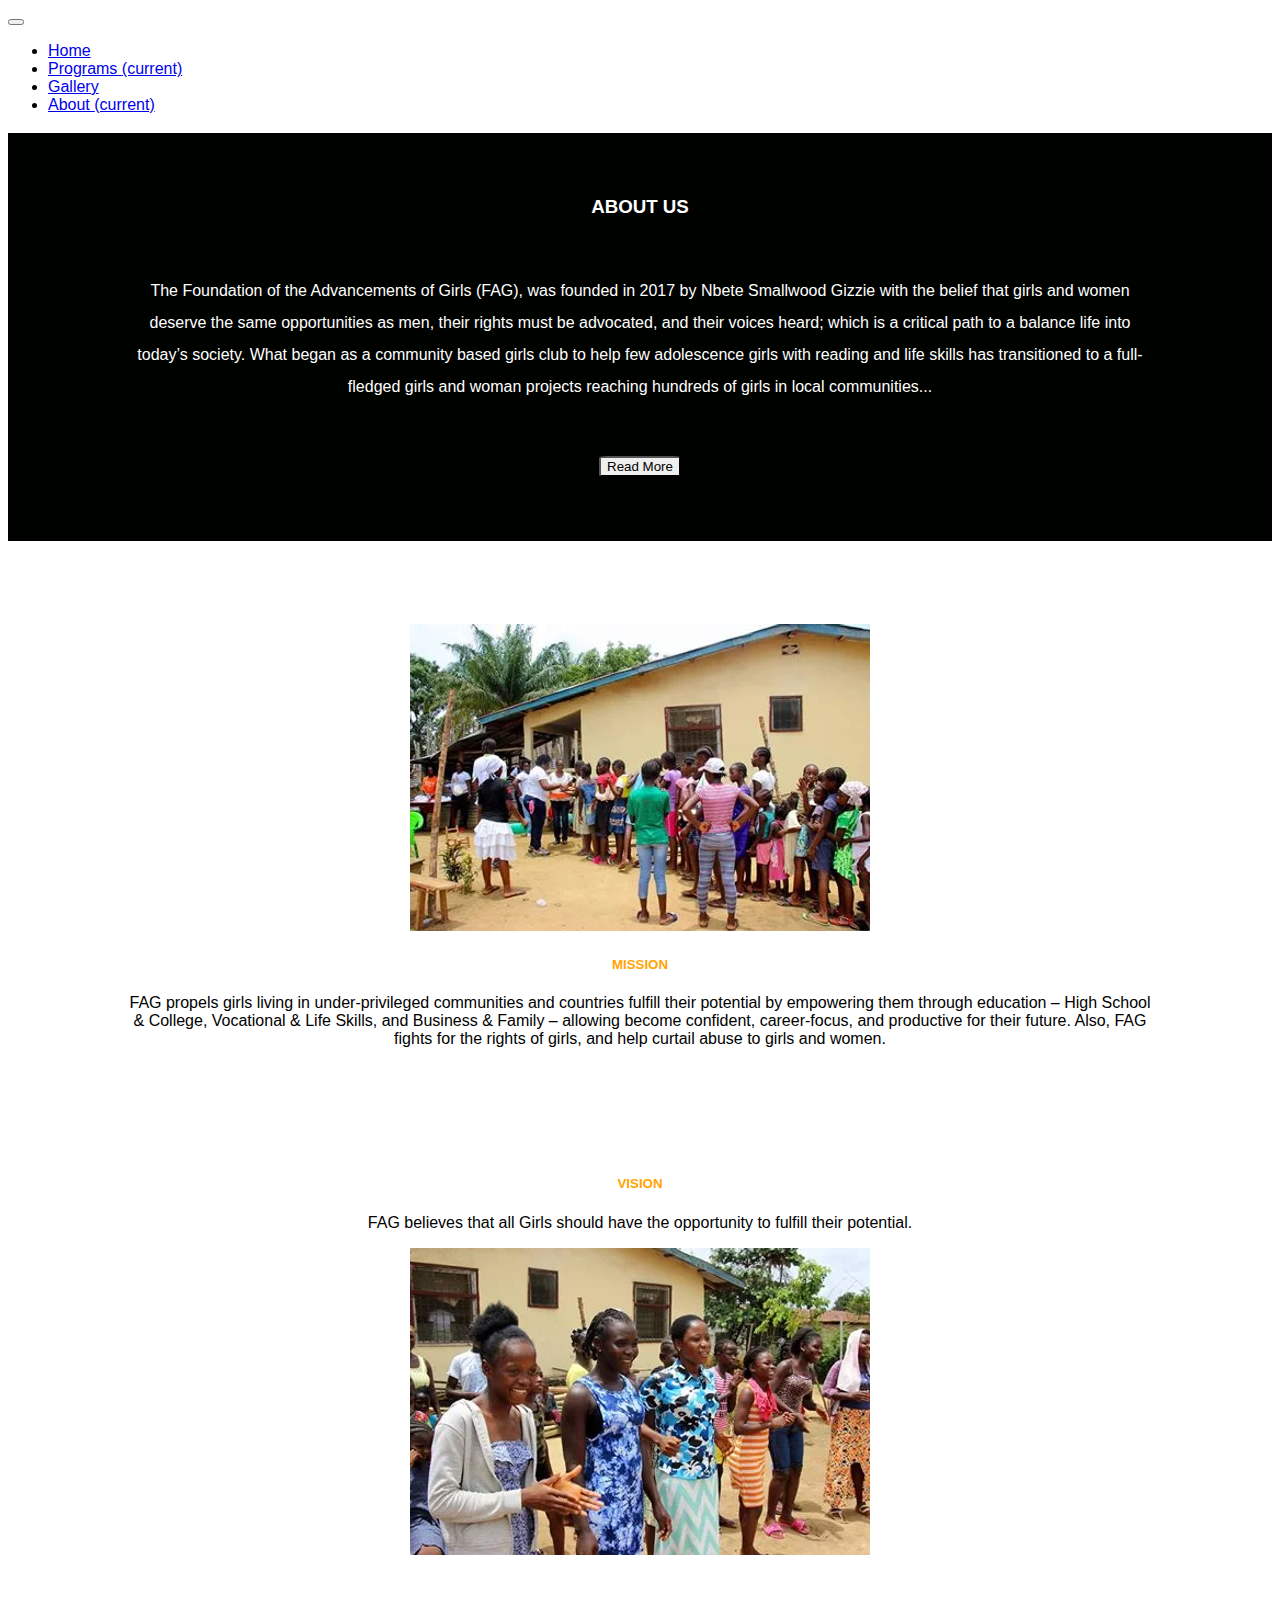
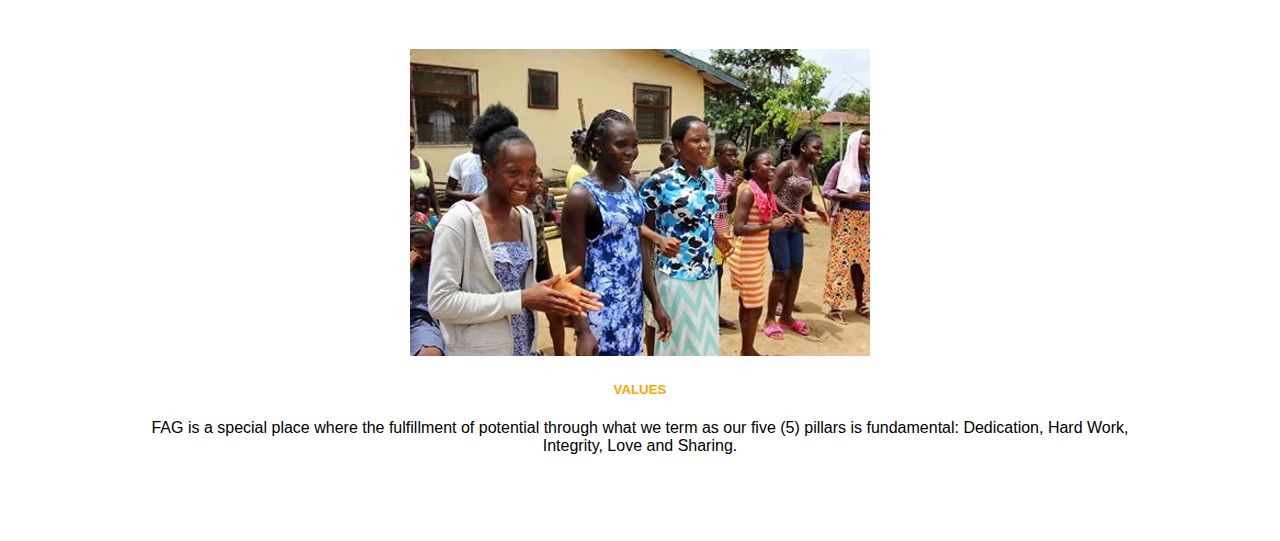
<file: Advancement/about.html>
<!DOCTYPE html>
<html lang="en">

<head>
    <meta charset="UTF-8">
    <meta http-equiv="X-UA-Compatible" content="IE=edge">
    <meta name="viewport" content="width=device-width, initial-scale=1.0">
    <link rel="stylesheet" href="https://cdn.jsdelivr.net/npm/bootstrap@4.6.1/dist/css/bootstrap.min.css"
        integrity="sha384-zCbKRCUGaJDkqS1kPbPd7TveP5iyJE0EjAuZQTgFLD2ylzuqKfdKlfG/eSrtxUkn" crossorigin="anonymous">
    <link rel="preconnect" href="https://fonts.googleapis.com">
    <link rel="preconnect" href="https://fonts.gstatic.com" crossorigin>
    <link href="https://fonts.googleapis.com/css2?family=Montserrat:wght@500&display=swap" rel="stylesheet">
    <link rel="stylesheet" href="style.css">
    <link rel="stylesheet" href="https://cdn.jsdelivr.net/npm/bootstrap-icons@1.7.0/font/bootstrap-icons.css">

    <title>About Us</title>
</head>

<body>
 <!-- navbar -->
   <!-- navbar -->
   <div class="container">
    <nav class="navbar navbar-expand-lg navbar-light  fixed-top bg-light">
        <!-- <a class="navbar-brand" href="#"><img src="assets/images/logo.webp" alt=""></a> -->
        <button class="navbar-toggler" type="button" data-toggle="collapse" data-target="#navbarTogglerDemo02"
            aria-controls="navbarTogglerDemo02" aria-expanded="false" aria-label="Toggle navigation">
            <span class="navbar-toggler-icon"></span>
        </button>

        <div class="collapse navbar-collapse" id="navbarTogglerDemo02">
            <ul class="navbar-nav mr-auto mt-2 mt-lg-0">
                <li class="nav-item">
                    <a class="nav-link" href="index.html">Home </a>
                </li>
                <li class="nav-item">
                    <a class="nav-link" href="programs.html">Programs <span class="sr-only">(current)</span></a>
                </li>
                <li class="nav-item">
                    <a class="nav-link"href="gallery.html">Gallery</a>
                </li>
                <li class="nav-item active">
                    <a class="nav-link" href="about.html" ">About <span class="sr-only">(current)</span></a>  
                </li>
            </ul>
        </div>
    </nav>
</div>


    <!-- about -->
    <div id="about">
        <h3>About us</h3>
        <p>The Foundation of the Advancements of Girls (FAG), was founded in 2017 by Nbete Smallwood Gizzie with the
            belief
            that girls and women deserve the same opportunities as men, their rights must be advocated, and their voices
            heard; which is a critical path to a balance life into today’s society. What began as a community based
            girls club to help few adolescence girls with reading and life skills has transitioned to a full-fledged
            girls and woman projects reaching hundreds of girls in local communities.<span id="dots">..</span>
            <span id="more">
                The scope of FAG is the scope of our nation. From prestigious private schools to poorly government run institutions, from affluent communities to slums communities, the best homes to homeless shelters and orphanages – girls everywhere are united by their passion to succeed, stop abuse, fight marginalization in their day to day lives and make a positive impact on the world.
                At the Foundation for the Advancements of Girls (FAG), we believe the gender gap in the everyday situations is an issue we come together to solve. We aim to build a future where our next generation of girls and boys with equally prosper through creativity, bravery, and team work.
            </span>
        </p>
        <button class="read-more btn btn-light">Read More</button>
    </div>

    <!-- mission,vision,values -->
    <div class="container" id="mission">
        <div class="row info">
            <div class="col-md-6 d-none d-md-block">
                <img src="assets/images/31150298_1823557367682375_1230328901318737920_n.webp" alt="" srcset="">
            </div>
            <div class="col-md-6 message">
                <h5>Mission</h5>
                <p>FAG propels girls living in under-privileged communities and countries fulfill their potential by
                    empowering them through education – High School & College, Vocational & Life Skills, and Business &
                    Family – allowing become confident, career-focus, and productive for their future.
                    Also, FAG fights for the rights of girls, and help curtail abuse to girls and women.</p>
            </div>
        </div>
        <div class="row info">
            <div class="col-md-6 message">
                <h5>Vision</h5>
                <p>FAG believes that all Girls should have the opportunity to fulfill their potential.</p>
            </div>
            <div class="col-md-6 d-none d-md-block">
                <img src="assets/images/31154268_1823555824349196_5300950552002166784_n.webp" alt="" srcset="">
            </div>
        </div>
        <div class="row info">
            <div class="col-md-6 d-none d-md-block">
                <img src="assets/images/31154268_1823555824349196_5300950552002166784_n.webp" alt="">
            </div>
            <div class="col-md-6 message">
                <h5>Values</h5>
                <p>
                    FAG is a special place where the fulfillment of potential through what we term as our five (5)
                    pillars is fundamental: Dedication, Hard Work, Integrity, Love and Sharing.
                </p>
            </div>
        </div>
    </div>



    <script src="https://cdn.jsdelivr.net/npm/jquery@3.5.1/dist/jquery.slim.min.js"
        integrity="sha384-DfXdz2htPH0lsSSs5nCTpuj/zy4C+OGpamoFVy38MVBnE+IbbVYUew+OrCXaRkfj"
        crossorigin="anonymous"></script>
    <script src="https://cdn.jsdelivr.net/npm/bootstrap@4.6.1/dist/js/bootstrap.bundle.min.js"
        integrity="sha384-fQybjgWLrvvRgtW6bFlB7jaZrFsaBXjsOMm/tB9LTS58ONXgqbR9W8oWht/amnpF"
        crossorigin="anonymous"></script>
        <script src="js/about.js"></script>
</body>

</html>
</file>
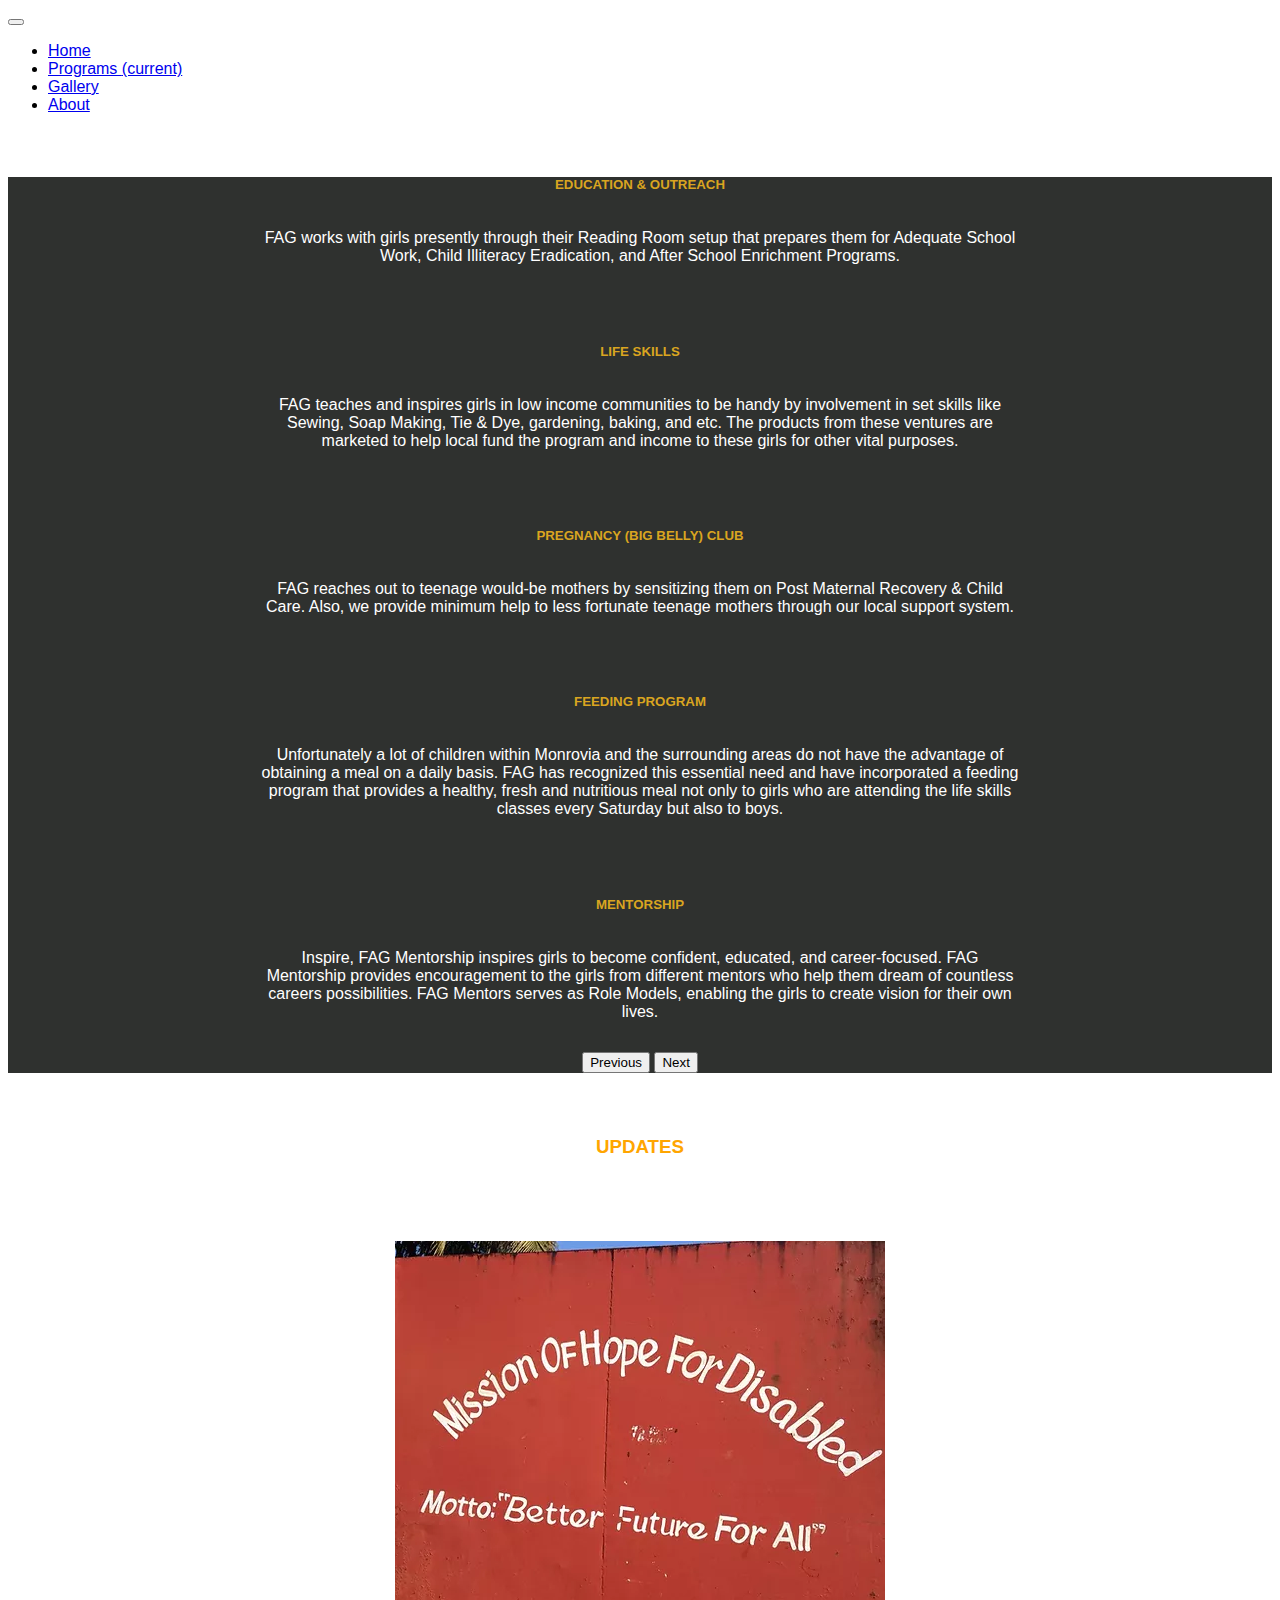
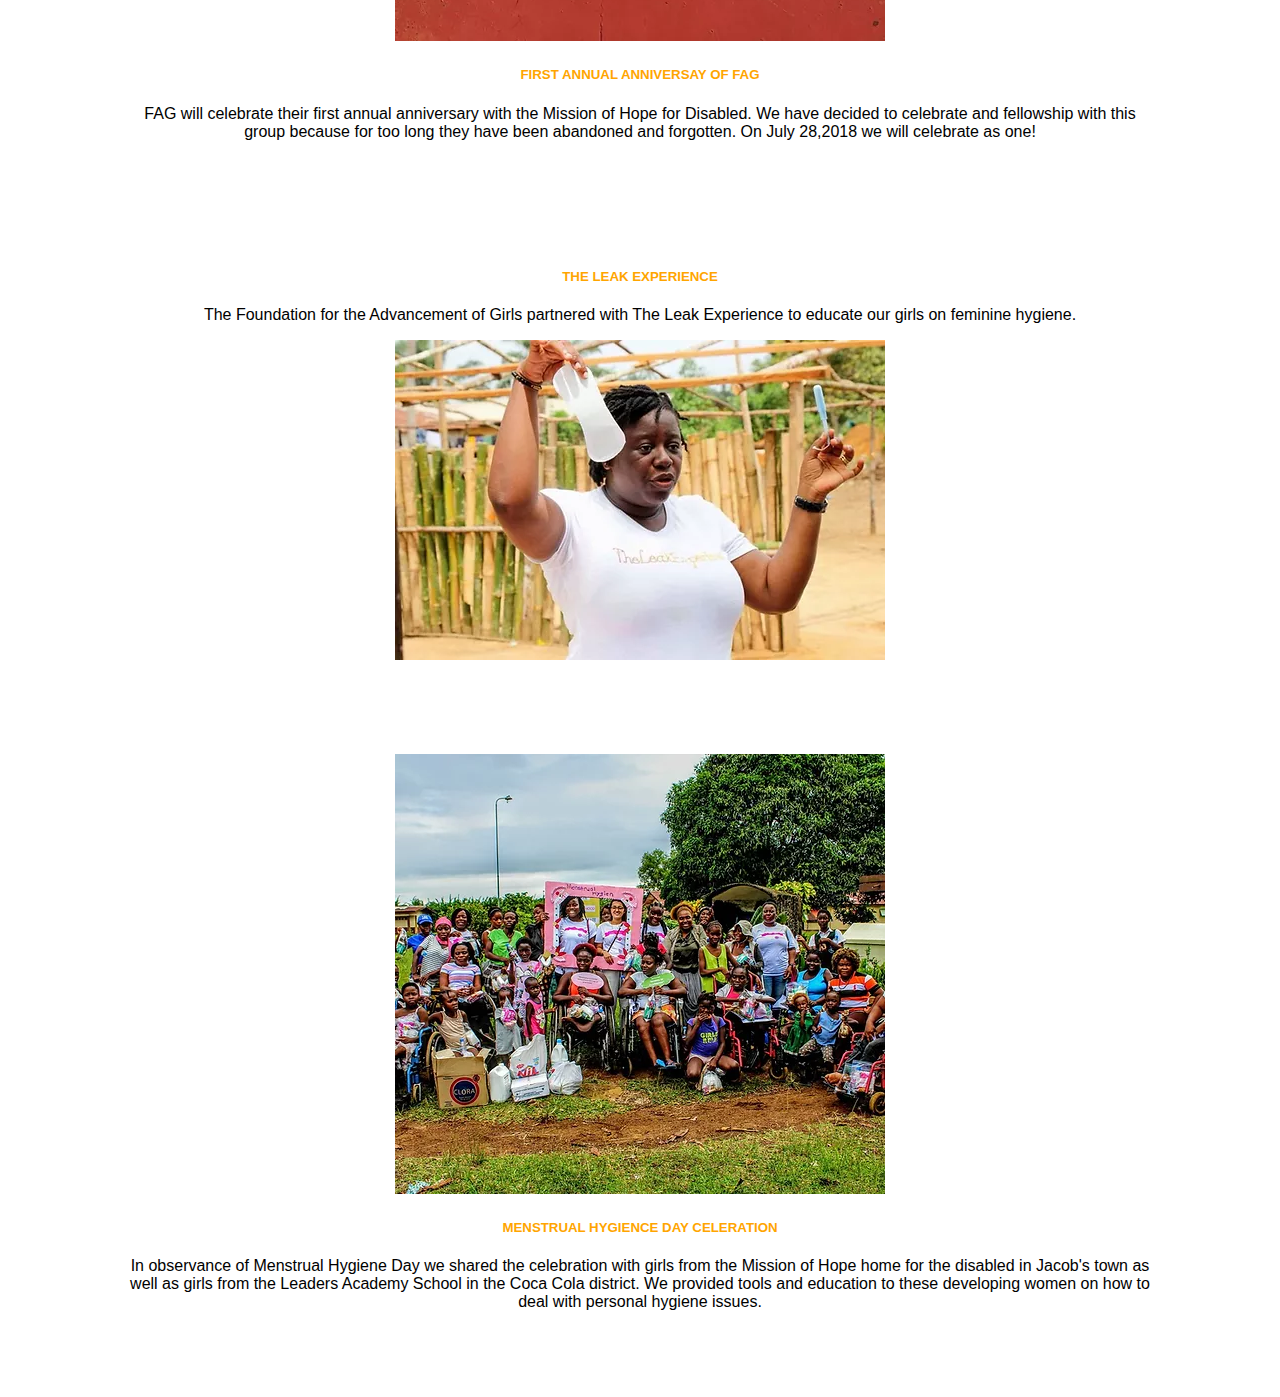
<file: Advancement/programs.html>
<!DOCTYPE html>
<html lang="en">

<head>
    <meta charset="UTF-8">
    <meta http-equiv="X-UA-Compatible" content="IE=edge">
    <meta name="viewport" content="width=device-width, initial-scale=1.0">
    <link rel="stylesheet" href="https://cdn.jsdelivr.net/npm/bootstrap@4.6.1/dist/css/bootstrap.min.css"
        integrity="sha384-zCbKRCUGaJDkqS1kPbPd7TveP5iyJE0EjAuZQTgFLD2ylzuqKfdKlfG/eSrtxUkn" crossorigin="anonymous">
    <link rel="preconnect" href="https://fonts.googleapis.com">
    <link rel="preconnect" href="https://fonts.gstatic.com" crossorigin>
    <link href="https://fonts.googleapis.com/css2?family=Montserrat:wght@500&display=swap" rel="stylesheet">
    <link rel="stylesheet" href="style.css">
    <link rel="stylesheet" href="https://cdn.jsdelivr.net/npm/bootstrap-icons@1.7.0/font/bootstrap-icons.css">

    <title>Programs</title>
</head>

<body>

    <!-- navbar -->
    <div class="container">
        <nav class="navbar navbar-expand-lg navbar-light  fixed-top bg-light">
            <!-- <a class="navbar-brand" href="#"><img src="assets/images/logo.webp" alt=""></a> -->
            <button class="navbar-toggler" type="button" data-toggle="collapse" data-target="#navbarTogglerDemo02"
                aria-controls="navbarTogglerDemo02" aria-expanded="false" aria-label="Toggle navigation">
                <span class="navbar-toggler-icon"></span>
            </button>

            <div class="collapse navbar-collapse" id="navbarTogglerDemo02">
                <ul class="navbar-nav mr-auto mt-2 mt-lg-0">
                    <li class="nav-item">
                        <a class="nav-link" href="index.html">Home </a>
                    </li>
                    <li class="nav-item active">
                        <a class="nav-link" href="programs.html">Programs <span class="sr-only">(current)</span></a>
                    </li>
                    <li class="nav-item">
                        <a class="nav-link" href="gallery.html">Gallery</a>
                    </li>
                    <li class="nav-item">
                        <a class="nav-link" href="about.html" ">About</a>
                    </li>
                </ul>
            </div>
        </nav>
    </div>

    <!-- programs -->
    <section class=" projects">
                            <div id="carouselExampleControls" class="carousel slide" data-ride="carousel"
                                data-interval="7000" data-hover="pause">
                                <div class="carousel-inner">
                                    <div class="carousel-item">

                                        <h5>Education & Outreach</h5>
                                        <p>FAG works with girls presently through their Reading Room setup that prepares
                                            them for Adequate
                                            School Work, Child Illiteracy Eradication, and After School Enrichment
                                            Programs.</p>
                                    </div>
                                    <div class="carousel-item active">
                                        <!-- <img src="assets/images/life skills.webp" alt=""> -->
                                        <h5>Life Skills</h5>
                                        <p>FAG teaches and inspires girls in low income communities to be handy by
                                            involvement in set skills
                                            like Sewing, Soap Making, Tie & Dye, gardening, baking, and etc.
                                            The products from these ventures are marketed to help local fund the program
                                            and income to these
                                            girls for other vital purposes.</p>
                                    </div>
                                    <div class="carousel-item">
                                        <!-- <img src="assets/images/pregnancy.webp" alt=""> -->
                                        <h5>Pregnancy (big belly) club</h5>
                                        <p>FAG reaches out to teenage would-be mothers by sensitizing them on Post
                                            Maternal Recovery & Child
                                            Care. Also, we provide minimum help to less fortunate teenage mothers
                                            through our local support
                                            system.</p>
                                    </div>

                                    <div class="carousel-item">
                                        <!-- <img src="assets/images/feeding.webp" alt=""> -->
                                        <h5>Feeding program</h5>
                                        <p>Unfortunately a lot of children within Monrovia and the surrounding areas do
                                            not have the
                                            advantage of obtaining a meal on a daily basis. FAG has recognized this
                                            essential need and have
                                            incorporated a feeding program that provides a healthy, fresh and nutritious
                                            meal not only to
                                            girls who are attending the life skills classes every Saturday but also to
                                            boys. </p>
                                    </div>
                                    <div class="carousel-item">

                                        <h5>Mentorship</h5>
                                        <p>
                                            Inspire, FAG Mentorship inspires girls to become confident, educated, and
                                            career-focused. FAG
                                            Mentorship provides encouragement to the girls from different mentors who
                                            help
                                            them dream of countless careers possibilities. FAG Mentors serves as Role
                                            Models, enabling the
                                            girls to create vision for their own
                                            lives.
                                        </p>

                                    </div>

                                </div>
                                <button class="carousel-control-prev" type="button"
                                    data-target="#carouselExampleControls" data-slide="prev">
                                    <span class="carousel-control-prev-icon" aria-hidden="true"></span>
                                    <span class="sr-only">Previous</span>
                                </button>
                                <button class="carousel-control-next" type="button"
                                    data-target="#carouselExampleControls" data-slide="next">
                                    <span class="carousel-control-next-icon" aria-hidden="true"></span>
                                    <span class="sr-only">Next</span>
                                </button>
                            </div>
                            </section>

                            <div class="container sub">
                                <h3>UPDATES</h3>
                            </div>
                             <!-- mission,vision,values -->
    <div class="container" id="mission">
        <div class="row info">
            <div class="col-md-6 d-none d-md-block">
                <img src="assets/images/first annual anniversary of FAG.webp" alt="" srcset="">
            </div>
            <div class="col-md-6 message">
                <h5>First Annual Anniversay of FAG</h5>
                <p>FAG will celebrate their first annual anniversary with the Mission of Hope for Disabled. We have decided to celebrate and fellowship with this group because for too long they have been abandoned and forgotten. On July 28,2018 we will celebrate as one!</p>
            </div>
        </div>
        <div class="row info">
            <div class="col-md-6 message">
                <h5>The Leak Experience</h5>
                <p>The Foundation for the Advancement of Girls partnered with The Leak Experience to educate our girls on feminine hygiene.</p>
            </div>
        
            <div class="col-md-6 d-none d-md-block">
                <img src="assets/images/the leak experience.webp" alt="" srcset="">
            </div>
        </div>
        <div class="row info">
            <div class="col-md-6 d-none d-md-block">
                <img src="assets/images/menstrual hygience day celebration.webp" alt="">
            </div>
            <div class="col-md-6 message">
                <h5>Menstrual hygience day celeration</h5>
                <p>
                   In observance of Menstrual Hygiene Day we shared the celebration with girls from the Mission of Hope home for the disabled in Jacob's town as well as girls from the Leaders Academy School in the Coca Cola district. We provided tools and education to these developing women on how to deal with personal hygiene issues.
                </p>
            </div>
        </div>
    </div>




                            <script src="https://cdn.jsdelivr.net/npm/jquery@3.5.1/dist/jquery.slim.min.js"
                                integrity="sha384-DfXdz2htPH0lsSSs5nCTpuj/zy4C+OGpamoFVy38MVBnE+IbbVYUew+OrCXaRkfj"
                                crossorigin="anonymous"></script>
                            <script src="https://cdn.jsdelivr.net/npm/bootstrap@4.6.1/dist/js/bootstrap.bundle.min.js"
                                integrity="sha384-fQybjgWLrvvRgtW6bFlB7jaZrFsaBXjsOMm/tB9LTS58ONXgqbR9W8oWht/amnpF"
                                crossorigin="anonymous"></script>
</body>

</html>
</file>
<file: Advancement/style.css>
*{
    box-sizing: border-box;
    font-family: 'Poppins', sans-serif;
}

body{
    overflow-x: auto;
}

a>img{
    height: 2.5rem /* 40px -> 2.5rem */;
}

.head {
    margin-top: 5%;
    /* min-height: 50vh; */
    min-height: 80vh;
    max-width: 100%;
    background: url(assets/images/women\ empowerment.jpg) no-repeat center center fixed;
    
    /* background-repeat: no-repeat;*/
    background-size: cover;
    /* text-align: center; */
    padding-top: 1.25rem /* 20px -> 1.25rem */;
}

.head img{
    margin-top: 5%;
    max-width: 100%;
}
.head h1 {
    margin-top: 10%;
    margin-left: 4%;
    text-transform: uppercase;
    font-size: 40px;
    font-weight: 10%;
    text-align: left;
}

.head p {
    text-align: left;
    text-transform: uppercase;
    margin-left: 4%;
    font-weight: 9%;
}

/* .head p {
    position: relative;
    top: 100%;
} */

#about{
    text-align: center;
    margin-bottom: 5%;
    background-color: rgb(0, 2, 0);
    color: white;
}
#about h3 {
    text-transform: uppercase;
    padding-top: 5%;
}

#about p {
    padding: 3% 10%;
    line-height: 2;
}

.read-more{
    margin-bottom: 5%;
}

/* #mission{
    background-color: whitesmoke;
} */
.info{
    margin: 50px;
    padding: 20px .625rem /* 10px -> .625rem */;
    text-align: center;
}

.message {
    margin: auto;    
}

.message h5{
    color:orange;
    font-weight: bold;
    text-transform: uppercase;
}

.message p{
    /* font-weight: normal; */
    padding-left: 5%;
    padding-right:5%;
}

/* .carousel-item img{
    filter: blur(20px);
} */


.carousel-item img{
    border-radius: 100%;
}
.carousel-caption h5 {
    font-size: 16px;
    text-transform: uppercase;
    /* font-weight: bolder; */
    color:orange
}

.carousel-caption p li {
    font-size: 16px;
}

.projects {
    background-color: rgba(0, 2, 0, 0.815);
    /* background-color: #ffa500; */
    color: white;
    /* color: green; */
    text-align: center;
    min-height: 60vh;
    margin-top: 5%;
}

.projects h5{
    margin-top: 5%;
    text-transform: uppercase;
    color: goldenrod;
}

.projects p {
    padding: 15px 20%;
}

.projects ul {
    padding: 5px 20%;
    list-style-type: none;
}

.center {
    text-align: center;
    margin-top: 10px;
}

#more {
    display: none;
}


.sub {
    text-align: center;
    /* font-weight: bolder; */
    text-transform: uppercase;
    color:orange;
    margin:5% auto;
    border-bottom: rgba(0,1,0,1);
}

.btn{
    border-radius: 10%;
}
</file>
